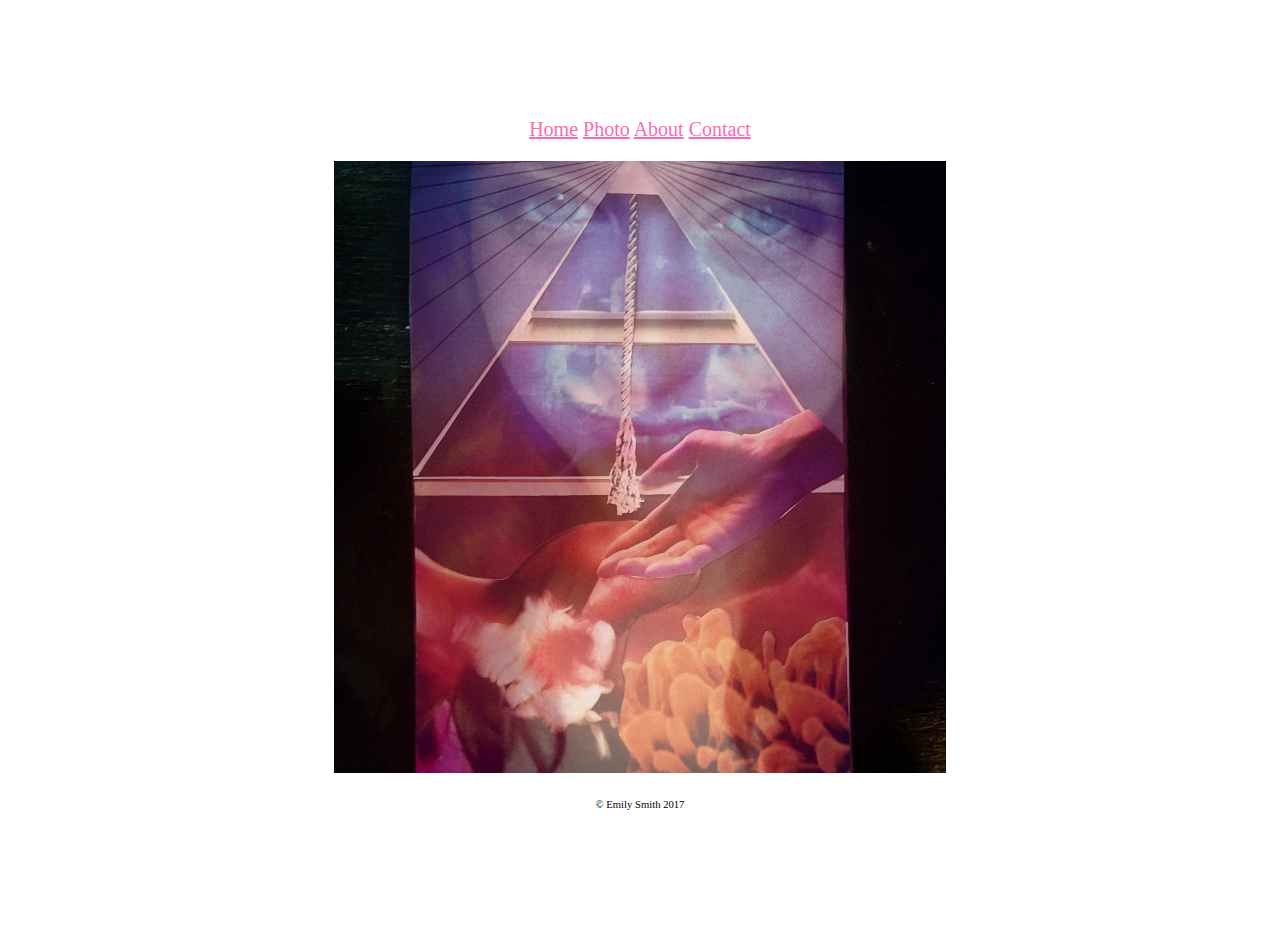
<file: Midterm/index.html>
<!doctype html>
<html>
    <head>
        <link href="styles.css" rel="stylesheet"
type="text/css" />
    
        <title>Home</title>
    </head>
    
    <body>
        <center>
            <div>
            <a href="index.html">Home</a>
            <a href="pages/photo.html">Photo</a>
            <a href="pages/about.html">About</a>
            <a href="pages/contact.html">Contact</a>
            </div>
        
            <div>
            <img src="images/dadaselfportrait.jpg">
            </div>
            
        
            <p>© Emily Smith 2017</p>
        </center>
    </body>
    
</html>
</file>
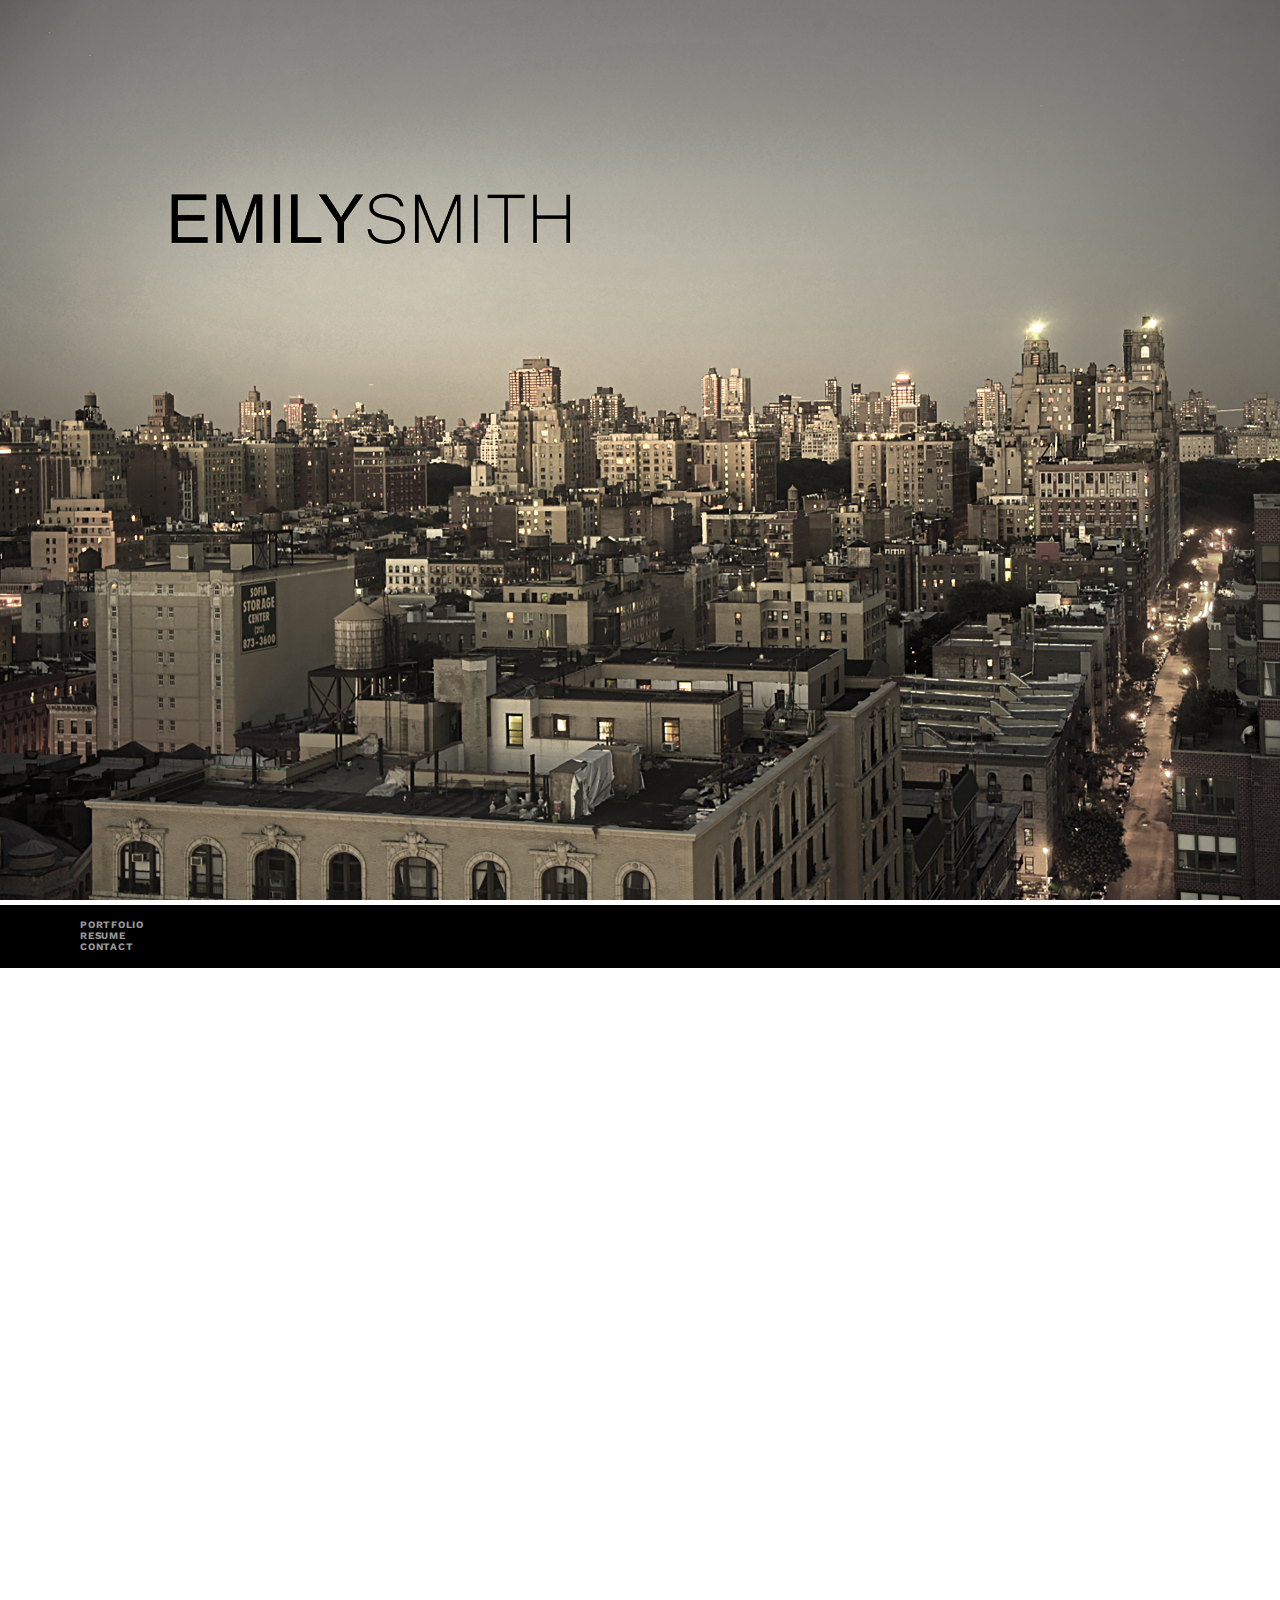
<file: Final/Final/index.html>
<!doctype html>

<html>
<head>
	<title>EMILYSMITH</title>
    <link href="https://fonts.googleapis.com/css?family=Work+Sans:500" rel="stylesheet">
	<link rel="stylesheet" href="homepage.css">
</head>

<body>

<div class="parallaximage1"></div>
    
    <div class="scrollingdiv">
    <ul>
        <b><a href="portfolio.html">PORTFOLIO</a><br></b>
        <b><a href="resume.html">RESUME</a><br></b>
        <b><a href="contact.html">CONTACT</a></b>
    </ul>
    <style>
a:link {
    text-decoration: none;
}

a:visited {
    text-decoration: none;
}

a:hover {
    text-decoration: none;
}

a:active {
    text-decoration: none;
}
a {
    color: #999;
}

    </style>
    </div>
    
    <div class="parallaximage2"></div>
    
    <div class="scrollingdiv">
        <center>© EMILY SMITH</center>
    </div>

</body>
</html>
</file>
<file: Midterm/styles.css>
head {
    color:black;
    font-family: Tahoma;
}
    
    
body {
    color:black;
    font-family: Tahoma;
    font-size:32pt;
    padding: 100px;
}

a {
    color: hotpink;
}

div {
    padding: 10px;
    font-size: 20px;
}

div {
    padding:10px;
}

p {
    color:black;
    font-family: Tahoma;
    font-size: 8pt;
}
</file>
<file: Final/Final/homepage.css>
body {
  margin: 0;  
}

* {
  -webkit-box-sizing: border-box;
     -moz-box-sizing: border-box;
          box-sizing: border-box;
    font-family: 'Work Sans', sans-serif;
    letter-spacing: .075em;
}

.parallaximage1 {
    background-image: url("images/firstpage2.jpg");
  
    min-height: 905px;
    
    background-attachment: fixed;
    background-position: center;
    background-repeat: no-repeat;
    background-size: cover;
}


.scrollingdiv {
    font: helvetica;
    padding-top: 4px;
    padding-left: 40px;
    height: 63px;
    background-color: black;
    font-size: 10px;
    color: #999;
    
}

a {
    color: black;
}

.parallaximage2 {
    background-image: url("images/firstpage3.jpg");

    min-height: 905px; 

    background-attachment: fixed;
    background-position: center;
    background-repeat: no-repeat;
    background-size: cover;
}

.parallaximage3 {
    background-image: url("images/cinematic.jpg");

    min-height: 905px; 
   
    background-attachment: fixed;
    background-position: center;
    background-repeat: no-repeat;
    background-size: cover;
}

.parallaximage4 {
    background-image: url("images/human.jpg");

    min-height: 905px; 

    background-attachment: fixed;
    background-position: center;
    background-repeat: no-repeat;
    background-size: cover;
}

.parallaximage5 {
    background-image: url("images/ron4.jpg");
  
    min-height: 905px; 
   
    background-attachment: fixed;
    background-position: center;
    background-repeat: no-repeat;
    background-size: cover;
}

.parallaximage6 {
    background-image: url("images/frank.jpg");
 
    min-height: 905px; 
  
    background-attachment: fixed;
    background-position: center;
    background-repeat: no-repeat;
    background-size: cover;
}
.parallaximage7 {
    background-image: url("images/nextimage5.jpg");
 
    min-height: 905px; 
  
    background-attachment: fixed;
    background-position: center;
    background-repeat: no-repeat;
    background-size: cover;
}
.parallaximage8 {
    background-image: url("images/Perry.jpg");
 
    min-height: 905px; 
  
    background-attachment: fixed;
    background-position: center;
    background-repeat: no-repeat;
    background-size: cover;
}
.parallaximage9 {
    background-image: url("images/evil.jpg");
 
    min-height: 905px; 
  
    background-attachment: fixed;
    background-position: center;
    background-repeat: no-repeat;
    background-size: cover;
}

.parallaximage10 {
    background-image: url("images/resume.jpg");
 
    min-height: 905px; 
  
    background-attachment: fixed;
    background-position: center;
    background-repeat: no-repeat;
    background-size: cover;
}

.parallaximage11 {
    background-image: url("images/Intangible.jpg");
 
    min-height: 905px; 
  
    background-attachment: fixed;
    background-position: center;
    background-repeat: no-repeat;
    background-size: cover;
}
</file>
